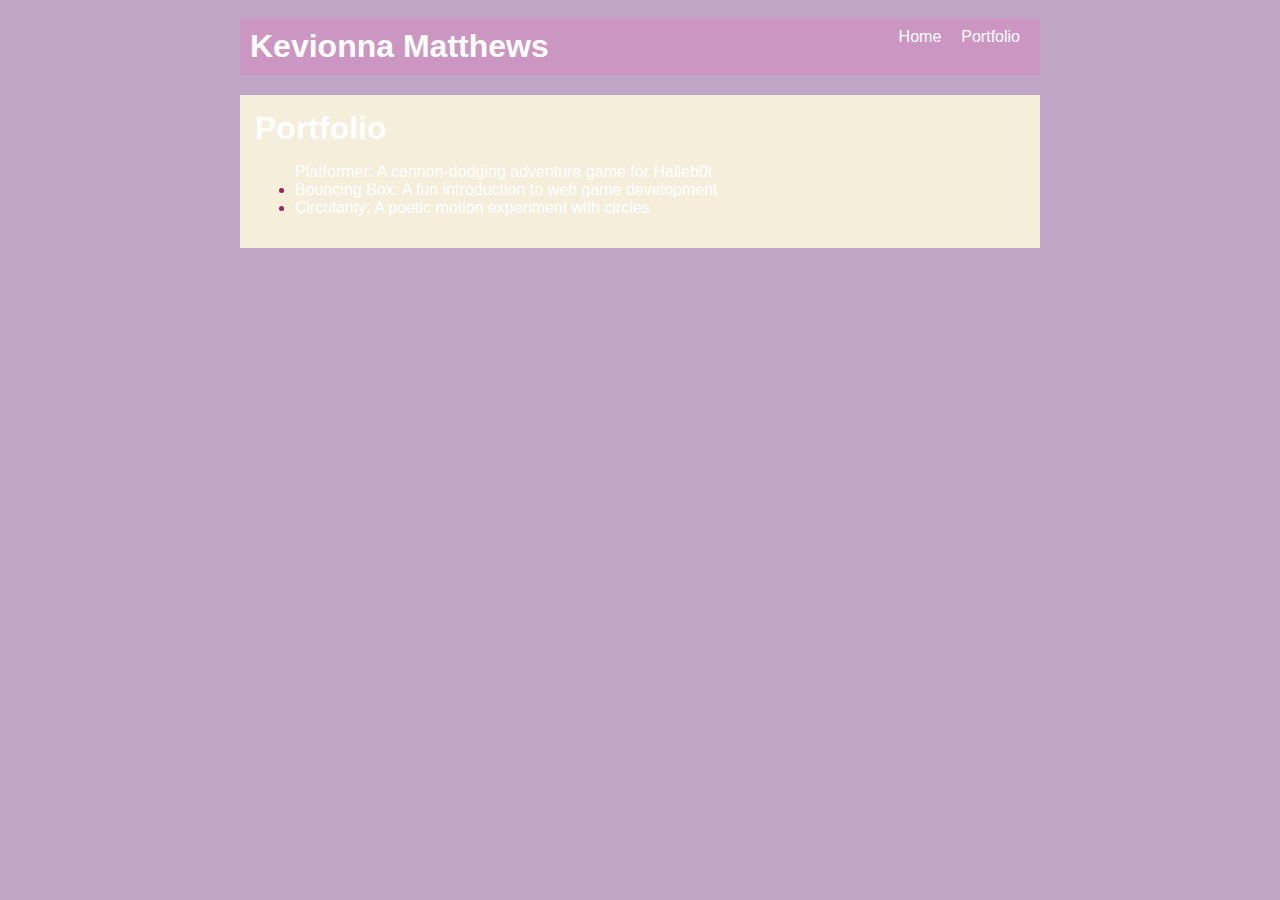
<file: portfolio.html>
<!DOCTYPE html>
<html>
  <head>
    <title>Kevionna Matthews</title> 
      <link rel="stylesheet" href="style.css" />
  </head>

  <body>
    <!-- All content goes here -->
    <div id="all-contents">
 <nav>
    <h1>Kevionna Matthews</h1>
<ul id="nav-ul">
<li class="nav-li">
  <a href="index.html">Home</a>
   </li>
    <li class="nav-li">
    <a href="portfolio.html">Portfolio</a>
</li>
</ul>
  </nav>
  <main>
    <div class="content">
    <h1>Portfolio</h1>
    <ul id="portfolio">
       <a href="fsd-projects/platformer/">Platformer: A cannon-dodging adventure game for Halleb0t</a>
</li>
<li>
  <a href="fsd-projects/bouncing-box/">Bouncing Box: A fun introduction to web game development</a>
</li>
<li>
  <a href="fsd-projects/circularity/">Circularity: A poetic motion experiment with circles</a>

    </ul>
  </div>
  </main>

    </div>
  </body>
</html>
</file>
<file: style.css>
body {
    background: rgba(111, 51, 127, 0.439);
    color: rgb(154, 34, 86);
    padding: 10px;
    font-family: Arial, sans-serif;
}

#all-contents {
    max-width: 800px;
    margin: auto;
}

/* navigation menu */
nav {
    background: rgba(230, 117, 177, 0.288);
    margin: 0 auto;
    display: flex;
    padding: 10px;
    margin-bottom: 20px;
}

h1 {
    display: flex;
    align-items: center;
    color: white;
    flex: 1;
    margin: 0;
}

#nav-ul {
    list-style-type: none;
    margin: 0;
    padding: 0;
    display: flex;
}

.nav-li {
    display: inline-block;
    padding: 0 10px;
}

a {
    text-decoration: none;
    color: #fff;
}

/* main container area beneath menu */
main {
    background: rgb(245, 238, 219);
    display: flex;
    margin-top: 20px;
}

.sidebar {
    margin-right: 25px;
    padding: 10px;
}

.sidebar-img {
    width: 200px;
}

.content {
    flex: 1;
    padding: 15px;
}

/* interests section styles */
#interests {
    border: 4px silver ridge;
    padding: 8px;
    margin-top: 20px;
}

h2, h3 {
    margin: 0px;
}
</file>
